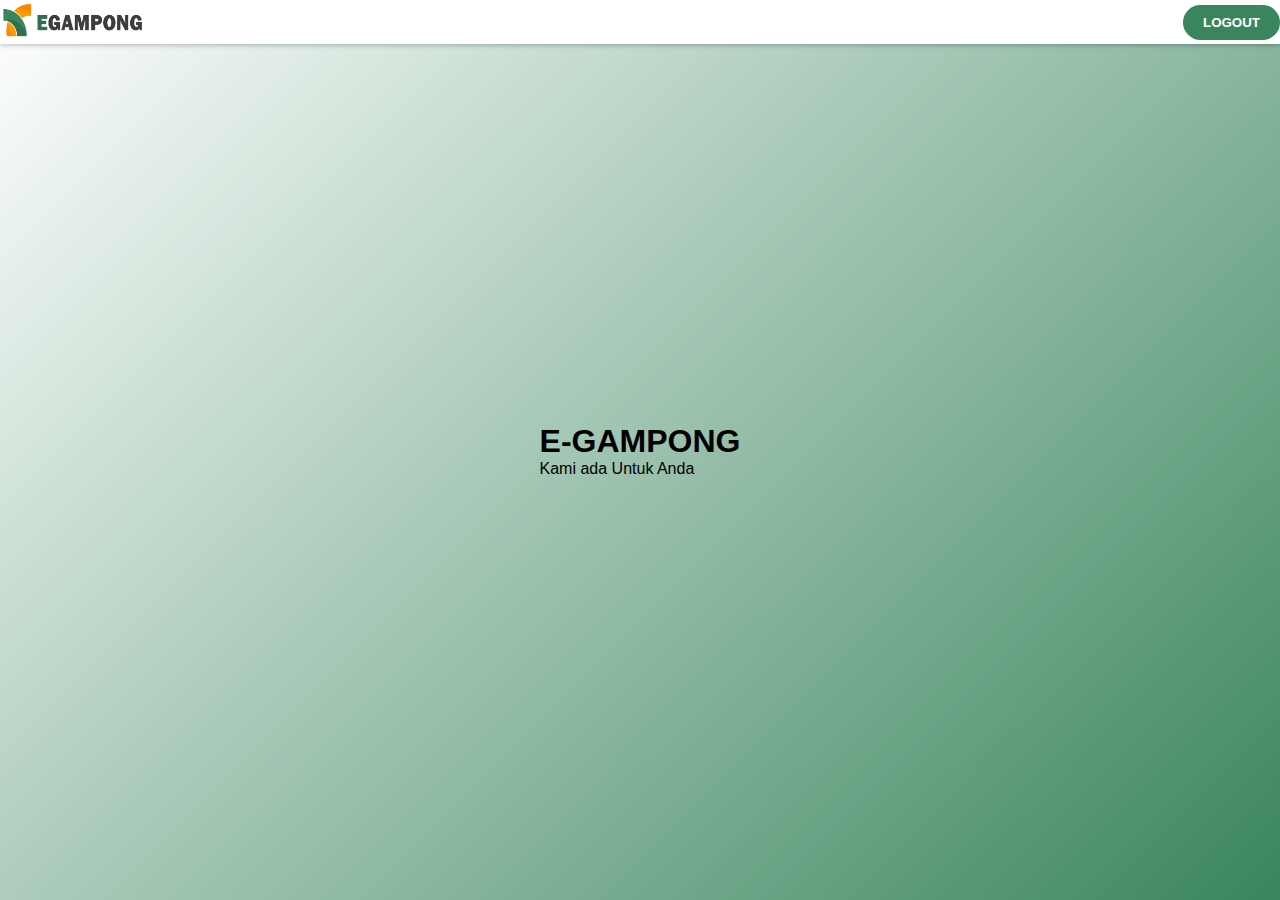
<file: index.html>
<!DOCTYPE html>
<html lang="en">
  <head>
    <meta charset="UTF-8" />
    <meta name="viewport" content="width=device-width, initial-scale=1.0" />
    <title>HOME</title>
    <link rel="stylesheet" type="text/css" href="style1.css" />
  </head>
  <body>
    <header>
      <div>
        <nav class="header-container">
          <!-- Logo -->
          <div>
            <img src="LOGO3.png" width="150" height="40" alt="E-GAMPONG" />
          </div>
          <!-- Logout Button -->
          <form class="bottom-0" action="login.html">
            <input id="submit-btn" type="submit" value="LOGOUT" />
          </form>
        </nav>
      </div>
    </header>
    <div>
      <div>
        <div class="isi">
          <!-- <img src="LOGO.png" width="150" height="150" alt="E-GAMPONG"/> -->
          <h1>E-GAMPONG</h1>
          <p>Kami ada Untuk Anda</p>
        </div>
      </div>
    </div>
  </body>
</html>
</file>
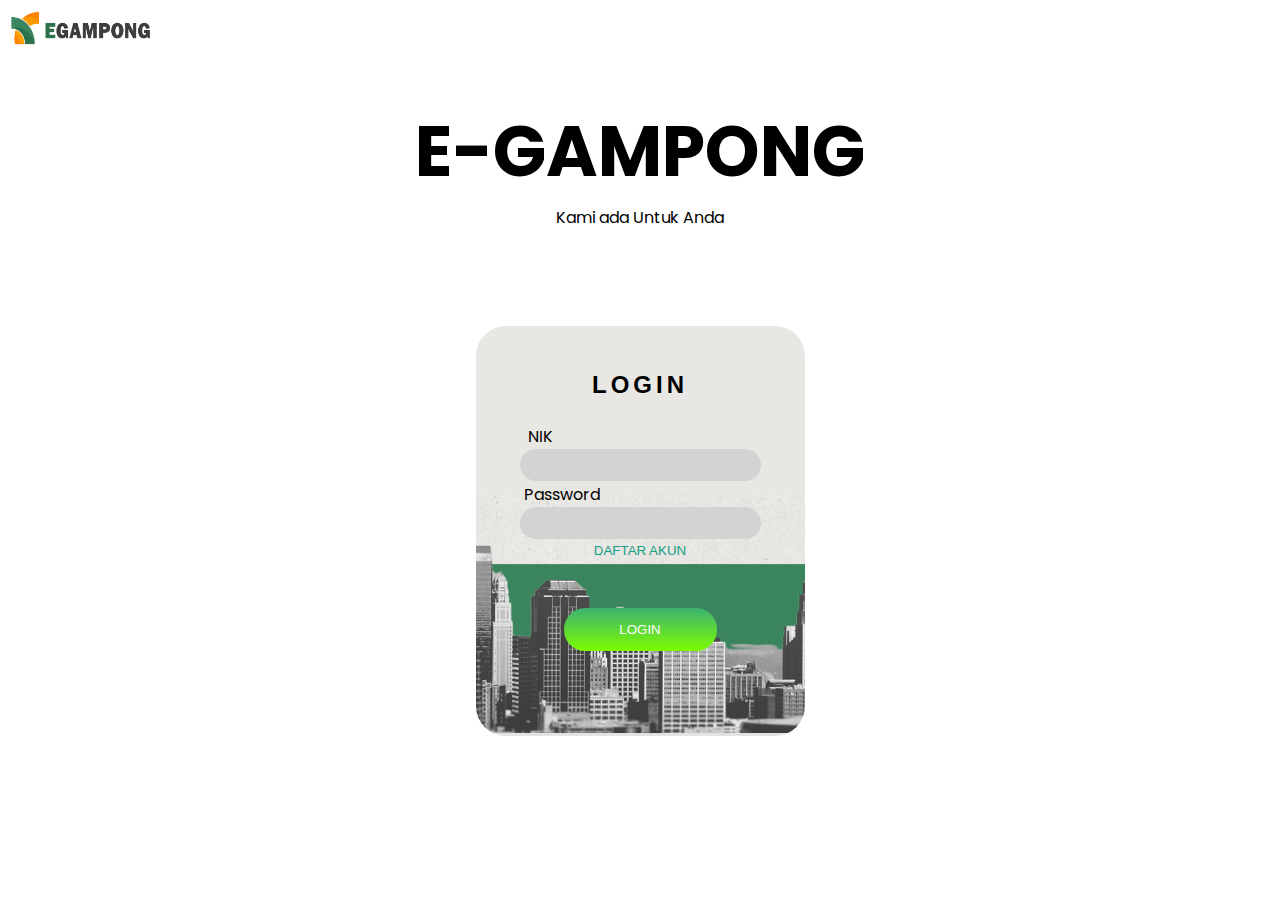
<file: login.html>
<!DOCTYPE html>
<html lang="en">
<head>
    <meta charset="UTF-8">
    <meta http-equiv="X-UA-Compation" content="IE-edge"/>
    <title>Document</title>
    <!-- <script src="https://cdn.tailwindcss.com"></script> -->
    <link rel="stylesheet" type="text/css" href="style.css">
    <meta name="viewport" content="width=device-width,initial-scale=1.0"/>
    <link rel="preconnect" href="https://fonts.googleapis.com">
    <link rel="preconnect" href="https://fonts.gstatic.com" crossorigin>
    <link href="https://cdn.jsdelivr.net/npm/bootstrap@5.0.2/dist/css/bootstrap.min.css" rel="stylesheet" integrity="sha384-EVSTQN3/azprG1Anm3QDgpJLIm9Nao0Yz1ztcQTwFspd3yD65VohhpuuCOmLASjC" crossorigin="anonymous">
    <link href="https://fonts.googleapis.com/css2?family=Poppins:wght@400;700&display=swap" rel="stylesheet">
</head>
<body>
    <header>
        <div>
            <nav id="navigasi">
                <div>
                    <!-- Logo -->
                    <img src="LOGO3.png" width="150" height="40" alt="E-GAMPONG" />
                </div>
            </nav>
        </div>
    </header>
    <div>
        <div>
            <div>
                <!-- <img src="LOGO.png" width="150" height="150" alt="E-GAMPONG"/> -->
                <!-- <p1>SELAMAT DATANG</p1> -->
                <h1>E-GAMPONG</h1>
                <p>Kami ada Untuk Anda</p>
            </div>
        </div>
    </div>
    <div id="card" class="card">
        <div id="card-content">
            <div id="card-title">
                <h2>LOGIN</h2>
                <div class="underline-title">

                </div>

            </div>
            <form method="post" class="form" action="index.html">
                <!-- <label form="user-email"> -->
                    &nbsp;
                NIK
                </label>
                <input id="user-email" class="form-content" type="text"
                nama="NIM" autocomplete="on" required/>
                <div class="form-border"></div>
                
                <!-- <label  form="user-passwodr" style="padding-top: px">&nbsp; -->
                    &nbsp;Password
                </label>
                <input id="user-password" class="form-content" type="password"
                nama="password" required/>
                <div class="form-border"></div>
                <a href="daftar.html">
                    <legend id="forgot-pass" style="text-align: center;">DAFTAR AKUN</legend>
                </a>
                

                <input id="submit-btn" type="submit" value="LOGIN">
                <!-- <a href="daftar.html" id="signup">DAFTAR AKUN</a> -->
    
            </form>

        </div>
    </div>
    
</body>

<script>
    document.getElementById("user-email").addEventListener("input", function(event) {
      // Hapus karakter non-angka dari input
      this.value = this.value.replace(/\D/g, "");
    });
    </script>
</html>
</file>
<file: style1.css>
header {
  background-color: rgb(255, 255, 255);
  height: 50pxpx;
  position: fixed;
  top: 0;
  left: 0;
  width: 100%;
  box-shadow: 0px 2px 4px rgba(0, 0, 0, 0.2);
}

.header-container {
  display: flex;
  justify-content: space-between;
  align-items: center;
}

#submit-btn {
  background-color: #3a855d;
  color: #fff;
  border: none;
  padding: 10px 20px;
  border-radius: 20px;
  cursor: pointer;
  font-weight: bold;
  transition: background-color 0.3s ease;
}

#submit-btn:hover {
  background-color: #165b36;
}

* {
  margin: 0;
  padding: 0;
  box-sizing: border-box;
  font-family: arial, Helvetica, sans-serif;
}
body {
  height: 100vh;
  display: flex;
  justify-content: center;
  align-items: center;
  padding: 10px;
  background: linear-gradient(135deg, #fff, #3a855d);
}
.container {
  max-width: 700px;
  width: 100%;
  background-color: #fff;
  padding: 25px 30px;
  border-radius: 5px;
  box-shadow: 05px 10px rgba(0, 0, 0, 0.15);
}
.container .title {
  font-size: 25px;
  font-weight: 500;
  position: relative;
}
.container .title::before {
  content: "";
  position: absolute;
  left: 0;
  bottom: 0;
  height: 3px;
  width: 30px;
  border-radius: 5px;
  background: linear-gradient(135deg, #71b7e6, #9b59b6);
}
.container .user-details {
  display: flex;
  flex-wrap: wrap;
  justify-content: space-between;
  margin: 20px 0 12px 0;
}
.input-nama {
  margin-left: 20px;
}
.user-details .input-box {
  margin-bottom: 15px;
  width: calc(100% / 2-20px);
}
.input-box span.details {
  display: block;
  font-weight: 500;
  margin-bottom: 5px;
}
form .form-content {
  margin-left: 2px;
}
.user-details input-box input {
  height: 45px;
  width: 100%;
  outline: none;
  font-size: 16px;
  border-radius: 5px;
  padding-left: 15px;
  border: 1px solid#CCC;
  border-bottom-width: 2px;
  transition: all 0.3s ease;
}
.user-details .input-box input:focus,
.user-details .input-box input:valid {
  border-color: #9b59b6;
}
forgot .gender-details .gender-title {
  font-size: 20px;
  font-weight: 500;
}
.category {
  display: flex;
  width: 80%;
  margin: 14px 0;
  justify-content: space-between;
}
.category label {
  display: flex;
  align-items: center;
  cursor: pointer;
}
.category label .dot {
  height: 18px;
  width: 18px;
  border-radius: 50%;
  margin-right: 10px;
  background: #d9d9d9;
  border: 5px solid transparent;
  transition: all 0.3s ease;
}
#dot-1:checked ~ .category label .one,
#dot-2:checked ~ .category label .two,
#dot-3:checked ~ .category label .three {
  background: #9b59b6;
  border-color: d9d9d9;
}
input[type="radio"] {
  display: none;
}
.button input {
  height: 100%;
  width: 100%;
  border-radius: 5px;
  border: none;
  color: #fff;
  font-size: 18px;
  font-weight: 500;
  letter-spacing: 1px;
  cursor: pointer;
  transition: all 0.3s ease;
  background: linear-gradient(135deg, #fff, #3a855d);
}
.buttoninput: hover {
  background: linear-gradient(-135deg, #fff, #3a855d);
}
@media (max-width: 584px) {
  .container {
    max-width: 100%;
  }
}
.user-details .input-box {
  margin-bottom: 15px;
  width: 100%;
}
.category {
  width: 100%;
}
.content .user-details {
  max-height: 300px;
  overflow-y: scroll;
}
use-details::-webkit-scrollbar {
  width: 5px;
}

@media (max-width: 459px) {
  .container .content,
  category {
    flex-direction: culumn;
  }
}
</file>
<file: style.css>
a{
    text-decoration: none;
}
.id{
    background: -webkit-linear-gradient(top,#3CB371,#7CFC00);
    background: #D3D3D3;
}
p{
    font-family: 'Poppins', sans-serif;
    text-align: center;
    margin-top: 0.1px;
}

h1{
    text-align: center;
    font-size: 70px;
    margin-bottom: 0.1px;
    font-family: 'Poppins', sans-serif;
}
body{
    background-color: #9E7E3;
    background-repeat: no-repeat;
    
}
label{
    font-family: "Raleway",sens-serif;
    font-size: 11pt;
}
#forgot-pass{
    color: #16a085;
    font-family: "Raleway",sans-serif; 
    font-size: 10pt; 
    margin-top: 3px; 
    text-align: right;
}
.card{
    background: #E9E7E3; 
    background-image: url("kota.png");
    /* background-size: cover; */
    background-repeat: no-repeat;
    background-position: bottom center;
    border-radius: 30px;
    box-shadow: 1px 2px 8px reba(0,0,0,0.65); 
    height: 410px;
    margin: 6rem auto 8.1rem auto;
    width: 329px;
}
#card-content{
    padding: 12px 44px;

}
#card-title{
    font-family: "Raleway Thin", sans-serif;
    Letter-spacing: 4px;
    padding-bottom: 23px; 
    padding-top: 13px; 
    text-align: center;
}
#signup{
    color: #00FF00;
    shadow
    font-family: "Raleway",sans-serif; 
    font-size: 10pt;
    margin-top: 16px;
    text-align: center;
}

#submit-btn{
    background: -webkit-linear-gradient(top,#3CB371,#7CFC00);
    border-radius: 21px;
    border: none;f
    box-shadow: 0px 1px 8px #16a085;
    cursor: pointer;
    color: white;
    font-family: "Raleway semibold",sans-serif;
    height: 42.3px;
    margin: 0 auto;
    margin-top: 50px;
    transition: 0.25s;
    width: 153px;
}
#submit-btn:hover{
    background: -webkit-linear-gradient(top,#7CFC00,#3CB371);
}
.form{
    align-items: left;
    display: flex;
    flex-direction: column;
    font-family: 'Poppins', sans-serif;
}

.form-border{
    height: 1px;
    width: 100%;
    background: -webkit-linear-linear-gradient(right,#3498bd,#9b59b6);
    /* padding-left: 30px; */
}
.form-content{
    background: #D3D3D3;
    border: none;
    height: 30px;
    border-radius: 21px;
    outline: none;
    padding-left: 14px;

}
.underline-title{
    background: -webkit-linear-linear-gradient(right,#3498bd,#9b59b6):
    height: 2px;
    margin: -1.1rem auto 0 auto;
    width: 89px;
}
</file>
